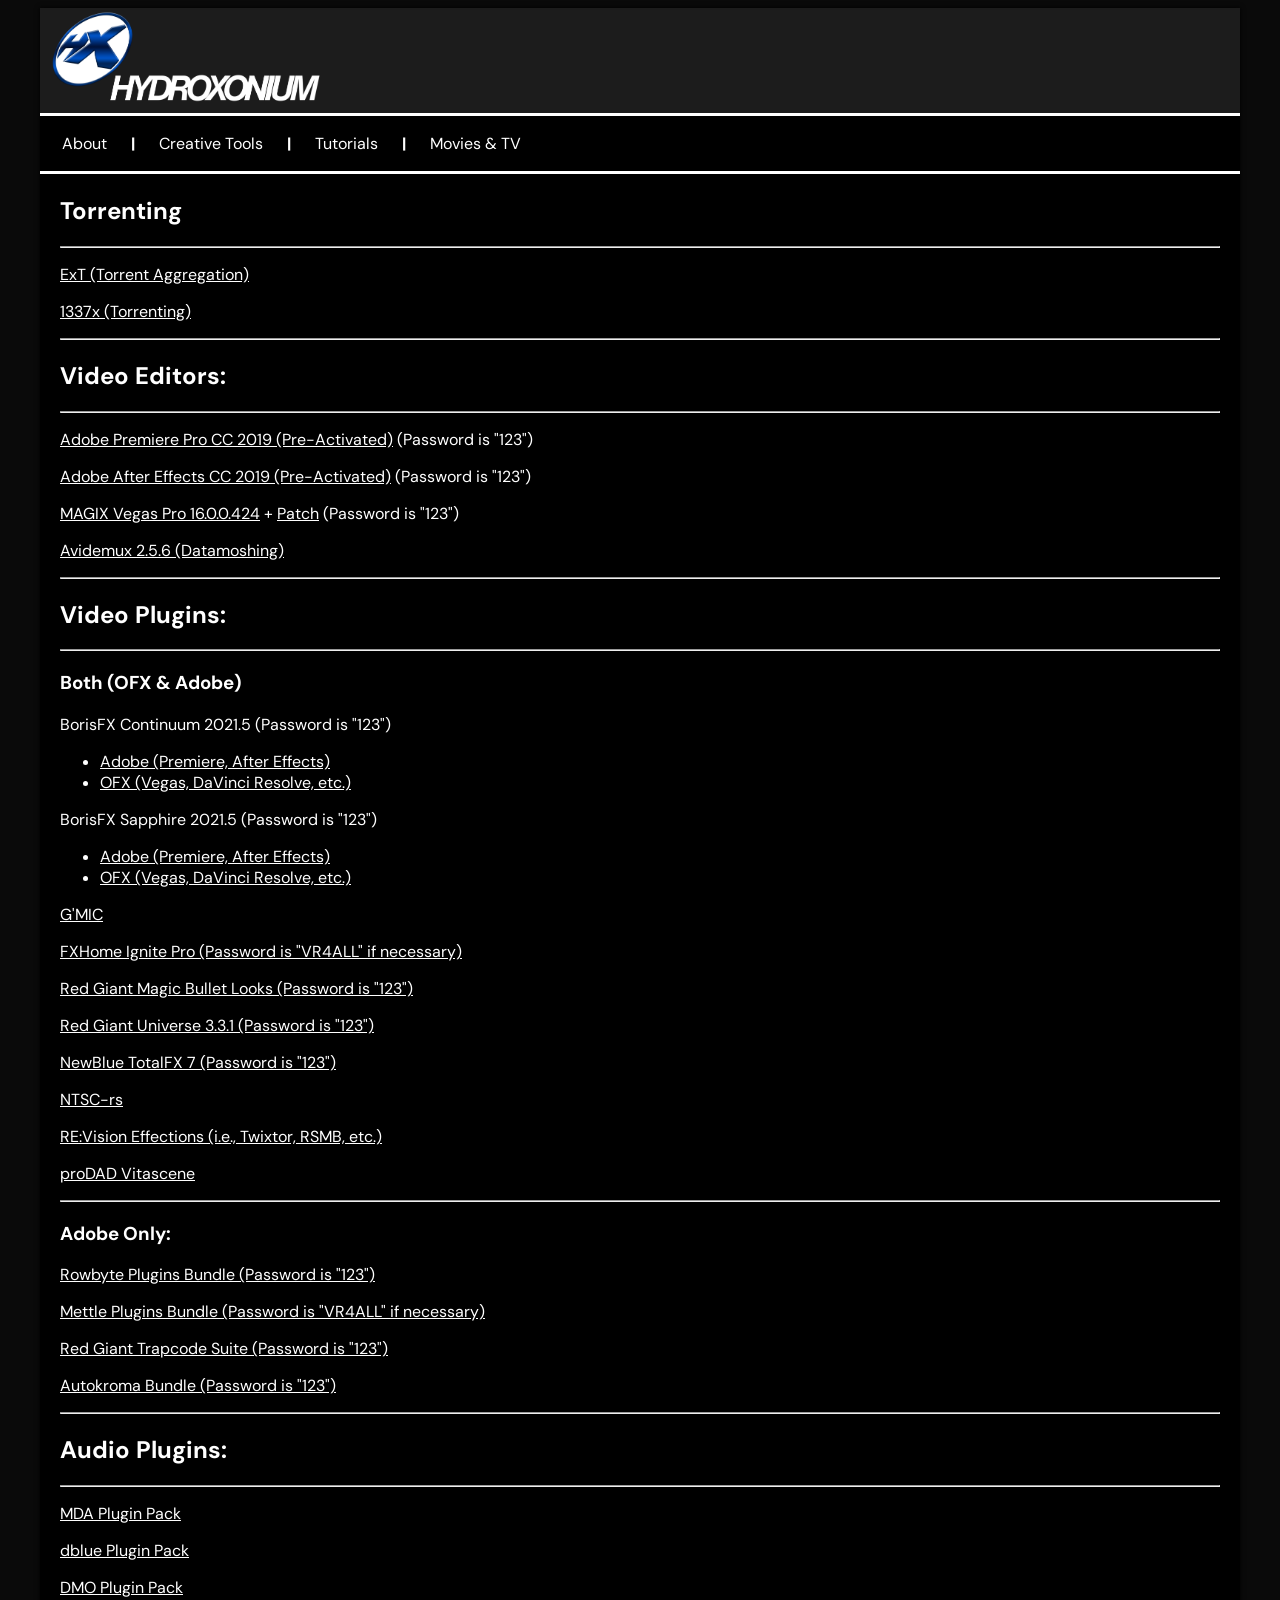
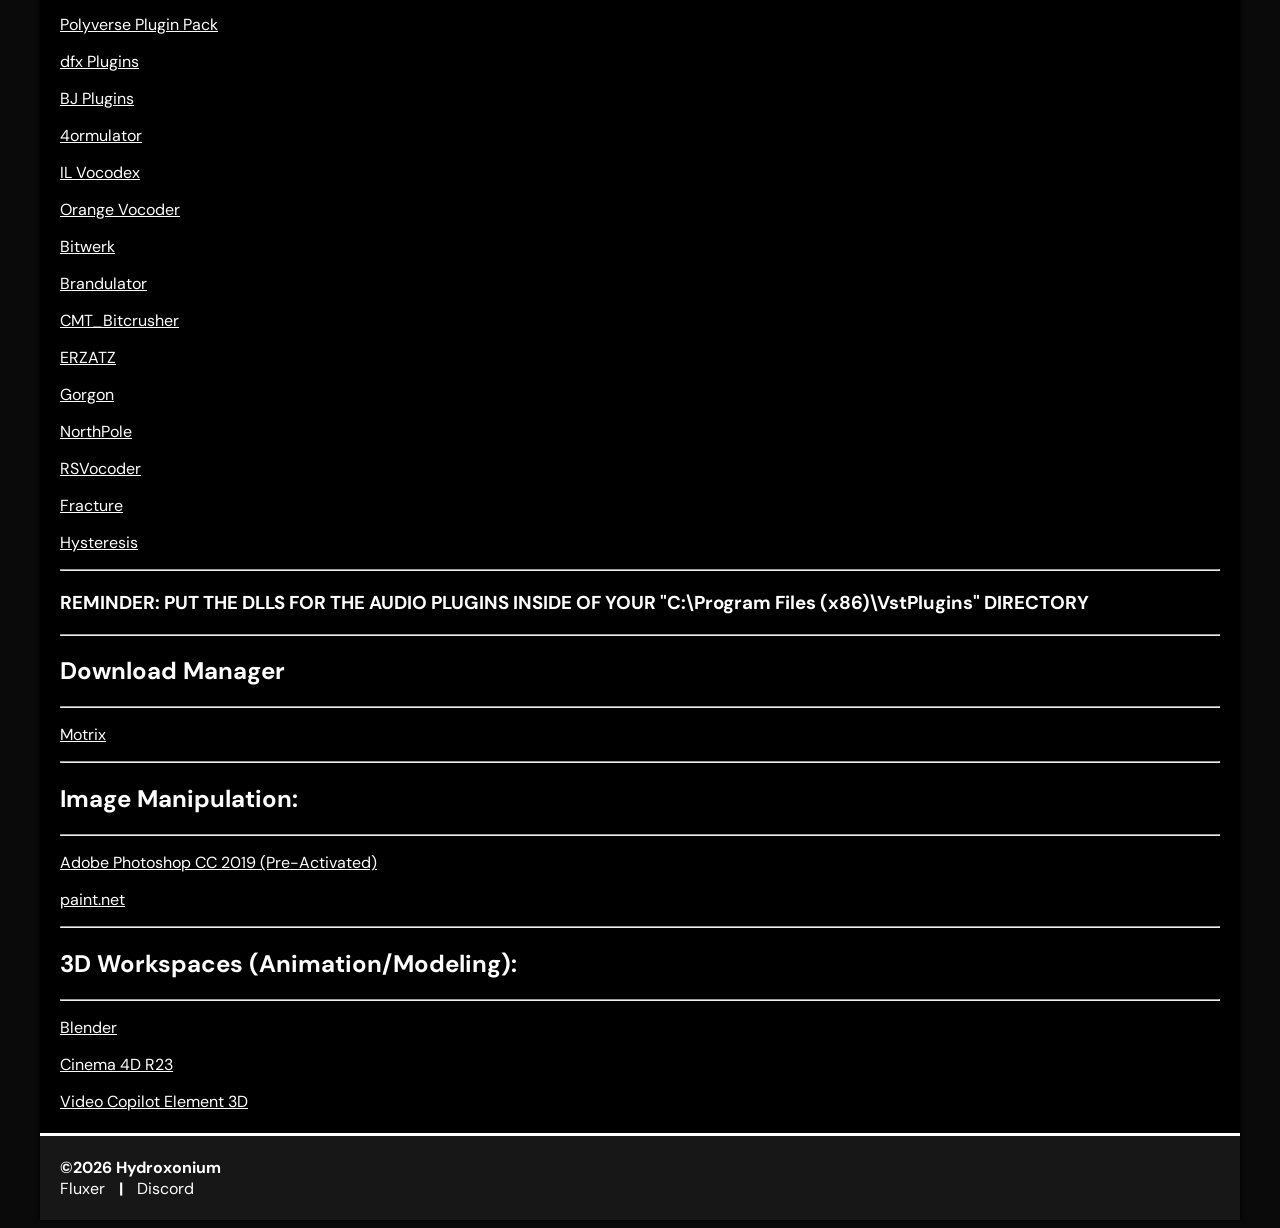
<file: creative-tools/index.html>
<!doctype html>
<html lang="en">
	<head>
		<meta charset="UTF-8" />
		<meta http-equiv="X-UA-Compatible" content="IE=edge" />
		<meta name="viewport" content="width=device-width, initial-scale=1.0" />
		<title>Creative Tools - Hydroxonium</title>
		<link rel="stylesheet" href="/main.css" />
		<link
			rel="icon"
			href="https://file.garden/Z9LVZzNW90XYTAye/hydroxonium-logo.png"
		/>
		<style>
			@import url('https://fonts.googleapis.com/css2?family=DM+Sans:ital,opsz,wght@0,9..40,100..1000;1,9..40,100..1000&display=swap');
		</style>
		<meta property="og:title" content="Creative Tools - Hydroxonium">
		<meta property="og:description" content="Providing the tools for creative fulfillment and success for the people, by the people.">
		<meta property="og:image" content="https://file.garden/Z9LVZzNW90XYTAye/hydroxonium-site-logo2.png">
	</head>
	<body>
		<div id="container">
			<div id="site-logo">
				<img class="website-logo"
					src="/assets/img/hydroxonium-site-logo2.png"
					height="100px"
				/>
			</div>
			<nav class="navbar">
					<p>
					<a href="/">About</a>
					<strong>|</strong>
					<a href="#">Creative Tools</a>
					<strong>|</strong>
					<a href="/tutorials">Tutorials</a>
					<strong>|</strong>
					<a href="/movies-and-tv">Movies & TV</a>
					</p>
			</nav>
			<div
				class="main-site"
				style="background-color: black; padding-top: 1px; padding-bottom: 5px; padding-left: 20px; padding-right: 20px; border-bottom: 3px solid white;"
			>
				<h2>Torrenting</h2>
				<hr style="color: white;">
				<p><a href="https://ext.to/" target="_blank">ExT (Torrent Aggregation)</a></p>
				<p><a href="https://1337x.to" target="_blank">1337x (Torrenting)</a></p>
				<hr style="color: white;" />
				<h2>Video Editors:</h2>
				<hr style="color: white;" />
				<p>
					<a
						href="https://app.filen.io/#/d/192e90fd-5d75-4171-9442-8caeddbd503b%235149726778574e4f3554763241415f306a59716662626c2d4d50354e73337663"
						target="_blank"
					>
						Adobe Premiere Pro CC 2019 (Pre-Activated)</a> (Password is "123")
				</p>
				<p>
					<a
						href="https://app.filen.io/#/d/6ca1ab99-5424-43e9-8678-87e853cb98d3%237a76526462344b493557437478724c6e427745616151794a566e6d7048307747"
						target="_blank"
					>
						Adobe After Effects CC 2019 (Pre-Activated)</a> (Password is "123")
					
				</p>
				<p>
					<a
						href="https://app.filen.io/#/d/790168b5-2004-4630-a9ae-e018f2bc0e2e%23645f506f374f5866713373675f427a757078515632344e757763554e71343946"
						target="_blank"
					>
						MAGIX Vegas Pro 16.0.0.424</a> + <a href="/vegas-pro-install/">Patch</a> (Password is "123")
					
				</p>
				<p>
					<a
						href="https://sourceforge.net/projects/avidemux/files/avidemux/2.5.6/"
						target="_blank"
					>
						Avidemux 2.5.6 (Datamoshing)
					</a>
				</p>
				<hr style="color: white;" />
				<h2>Video Plugins:</h2>
				<hr style="color: white;" />
				<h3>Both (OFX & Adobe)</h3>
				<p>
					BorisFX Continuum 2021.5 (Password is "123")</p>
					<ul style="list-style-type: disc; color: white;">
					<li><a
						href="https://app.filen.io/#/d/fce37e33-610d-443f-b797-638a2f3f1b0f%234a4d745a55477a64374a7a4966463656475366534b37714a75593344436d7a6c"
						target="_blank"
					>Adobe (Premiere, After Effects)
						
					</a></li>
					<li><a href="https://app.filen.io/#/d/fa92a619-0dd0-4e1b-8257-dddb92311da4%235073366167364c546b5958573468726d79686e71574e6552646c6a2d74436554" target="_blank">OFX (Vegas, DaVinci Resolve, etc.)</a></li>
					</ul>
				
				<p>
				
						BorisFX Sapphire 2021.5 (Password is "123")</p>
					<ul style="list-style-type: disc; color: white;">
						<li><a href="https://app.filen.io/#/d/7baf5c09-b91e-4bfe-bfbc-82091677b328%23417636635a424f55737265636d615a4c667a4f585746576c7536444a5f316a63" target="_blank">Adobe (Premiere, After Effects)</a></li>
						<li><a href="https://app.filen.io/#/d/82c0caa9-95d1-4d3c-9c51-a977c44dbc3a%23684743782d56587357686c6b78446e7a7a4a664a6833645f484b59493079394c" target="_blank">OFX (Vegas, DaVinci Resolve, etc.)</a></li>
					</ul>
					
				
				<p>
					<a
						href="https://file.garden/Z9LVZzNW90XYTAye/rfx_gmic_plugin_0.6.1b.zip"
						target="_blank"
					>
						G'MIC
					</a>
				</p>
				<p>
					<a
						href="https://app.filen.io/#/d/48a8d167-6cc5-445c-b058-05702ace86be%235f74314d505f52714836414633654672427157396665764c6a624c6553625464"
						target="_blank"
					>
						FXHome Ignite Pro (Password is "VR4ALL" if necessary)
					</a>
				</p>
				<p>
					<a
						href="https://app.filen.io/#/d/668e32e1-6176-4841-922c-2903d14e83d0%23386d45636a64737164617a673779735668446b35516f75633653534f3972585a"
						target="_blank"
					>
						Red Giant Magic Bullet Looks (Password is "123")
					</a>
				</p>
				<p>
					<a
						href="https://app.filen.io/#/d/31dd4ba3-c56a-4469-b3df-7bd4d4073762%234a3349673844496e7671637478614267526738516a30342d6f6a63326173466a"
						target="_blank"
					>
						Red Giant Universe 3.3.1 (Password is "123")
					</a>
				</p>
				<p>
					<a
						href="https://app.filen.io/#/d/4ad822ae-5283-4447-9fc0-395aaa78011b%23504754487951376958433030726e78427766476e416830534146415f516c714d"
						target="_blank"
					>
						NewBlue TotalFX 7 (Password is "123")
					</a>
				</p>
				<p>
					<a
						href="https://github.com/valadaptive/ntsc-rs"
						target="_blank"
					>
						NTSC-rs
					</a>
				</p>
				<p>
					<a
						href="https://app.filen.io/#/d/8e5b0302-27c1-42a5-8e4d-6e0b8895e7a2%235355483856597833696a43494c355a4e4d37675f4d395f584c7661586f765973"
						target="_blank"
					>
						RE:Vision Effections (i.e., Twixtor, RSMB, etc.)
					</a>
				</p>
				<p>
					<a
						href="https://app.filen.io/#/d/be94d94f-98d6-40f1-a9b9-323d96d0bdf4%234f6251666c35416e766a394f4e4c67693247774d2d4657544d5731475251566c"
						target="_blank"
					>
						proDAD Vitascene
					</a>
				</p>
				<hr style="color: white;" />
				<h3>Adobe Only:</h3>
				<p>
					<a
						href="https://app.filen.io/#/d/2a74709f-ad5b-4f05-8c46-f8e863497aea%234d384e4861624b4277365165596d4e733942796e7a56757744756c4835326d37"
						target="_blank"
					>
						Rowbyte Plugins Bundle (Password is "123")
					</a>
				</p>
				<p>
					<a href="https://app.filen.io/#/d/7dc5d397-02d8-49bb-996d-434b41147b27%234b4f5268533447664d2d5f4b41625f4d7848694f386a6458565036504d61574a" target="_blank">
						Mettle Plugins Bundle (Password is "VR4ALL" if necessary)
					</a>
				</p>
				<p>
					<a
						href="https://app.filen.io/#/d/9749262c-7b33-4d4f-bf05-a1a6c168c761%2346357255745862475942384370316b675a4234666e4264544c32572d35442d34"
						target="_blank"
					>
						Red Giant Trapcode Suite (Password is "123")
					</a>
				</p>
				<p>
					<a href="https://app.filen.io/#/d/36cf3d2c-74ba-47b8-8be7-45a1c2f0d57c%236d56426b7739676f5551565645503159773973324e5f597044376e4358456971" target="_blank">Autokroma Bundle (Password is "123")</a>
				</p>
				<hr style="color: white;" />
				<h2>Audio Plugins:</h2>
				<hr style="color: white;" />
				<p>
					<a
						href="https://file.garden/Z9LVZzNW90XYTAye/mda%20Plugins"
						target="_blank"
					>
						MDA Plugin Pack
					</a>
				</p>
				<p>
					<a
						href="https://file.garden/Z9LVZzNW90XYTAye/dfx%20Plugins"
						target="_blank"
					>
						dblue Plugin Pack
					</a>
				</p>
				<p>
					<a
						href="https://file.garden/Z9LVZzNW90XYTAye/DMO%20Plugins"
						target="_blank"
					>
						DMO Plugin Pack
					</a>
				</p>
				<p>
					<a
						href="https://file.garden/Z9LVZzNW90XYTAye/Polyverse%20Plugins"
						target="_blank"
					>
						Polyverse Plugin Pack
					</a>
				</p>
				<p>
					<a
						href="https://file.garden/Z9LVZzNW90XYTAye/dfx%20Plugins.zip"
						target="_blank"
					>
						dfx Plugins
					</a>
				</p>
				<p>
					<a
						href="https://file.garden/Z9LVZzNW90XYTAye/BJ%20Plugins"
						target="_blank"
					>
						BJ Plugins
					</a>
				</p>
				<p>
					<a
						href="https://file.garden/Z9LVZzNW90XYTAye/4ormulator.dll"
						target="_blank"
					>
						4ormulator
					</a>
				</p>
				<p>
					<a
						href="https://file.garden/Z9LVZzNW90XYTAye/IL%20Vocodex.dll"
						target="_blank"
					>
						IL Vocodex
					</a>
				</p>
				<p>
					<a
						href="https://file.garden/Z9LVZzNW90XYTAye/Orange%20Vocoder%20Plugin"
						target="_blank"
					>
						Orange Vocoder
					</a>
				</p>
				<p>
					<a
						href="https://file.garden/Z9LVZzNW90XYTAye/Bitwerk"
						target="_blank"
					>
						Bitwerk
					</a>
				</p>
				<p>
					<a
						href="https://file.garden/Z9LVZzNW90XYTAye/Brandulator.dll"
						target="_blank"
					>
						Brandulator
					</a>
				</p>
				<p>
					<a
						href="https://file.garden/Z9LVZzNW90XYTAye/CMT_Bitcrusher_2.dll"
						target="_blank"
					>
						CMT_Bitcrusher
					</a>
				</p>
				<p>
					<a
						href="https://file.garden/Z9LVZzNW90XYTAye/ERZATZ%20Plugin"
						target="_blank"
					>
						ERZATZ
					</a>
				</p>
				<p>
					<a
						href="https://file.garden/Z9LVZzNW90XYTAye/Gorgon.dll"
						target="_blank"
					>
						Gorgon
					</a>
				</p>
				<p>
					<a
						href="https://file.garden/Z9LVZzNW90XYTAye/NorthPole.dll"
						target="_blank"
					>
						NorthPole
					</a>
				</p>
				<p>
					<a
						href="https://file.garden/Z9LVZzNW90XYTAye/RZSvocoder.dll"
						target="_blank"
					>
						RSVocoder
					</a>
				</p>
				<p>
					<a
						href="https://glitchmachines.com/products/fracture/"
						target="_blank"
					>
						Fracture
					</a>
				</p>
				<p>
					<a
						href="https://glitchmachines.com/products/hysteresis/"
						target="_blank"
					>
						Hysteresis
					</a>
				</p>
				<hr style="color: white;" />
				<h3>
					<strong>REMINDER:</strong>
					PUT THE DLLS FOR THE AUDIO PLUGINS INSIDE OF YOUR
					"C:\Program Files (x86)\VstPlugins" DIRECTORY
				</h3>
				<hr style="color: white;" />
				<h2>Download Manager</h2>
				<hr style="color: white;" />
				<p><a href="https://motrix.app/" target="_blank">Motrix</a></p>
				<hr style="color: white;" />
				<h2>Image Manipulation:</h2>
				<hr style="color: white;" />
				<p>
					<a
						href="https://app.filen.io/#/d/9154ed66-784e-4149-a90c-261067998b2e%2367657762784c5966344264486e62624e6947537877765a4e534165426273764b"
						target="_blank"
					>
						Adobe Photoshop CC 2019 (Pre-Activated)
					</a>
				</p>
				<p>
					<a href="https://www.getpaint.net/" target="_blank">
						paint.net
					</a>
				</p>
				<hr style="color: white;" />
				<h2>3D Workspaces (Animation/Modeling):</h2>
				<hr style="color: white;" />
				<p><a href="https://www.blender.org/download/" target="_blank">Blender</a></p>
				<p><a href="https://app.filen.io/#/d/35b733d8-bd92-4c31-8b99-bbe98e2b540e%235f43424b356770655f4e67595259656d68426362676849367236713575654b4c" target="_blank">Cinema 4D R23</a></p>
				<p>
					<a
						href="https://app.filen.io/#/d/6cb11319-c812-4664-92ed-1569123a9bd4%2335553159766c316e57544338324f4a5178442d68645345663168677138716332"
						target="_blank"
					>
						Video Copilot Element 3D
					</a>
				</p>
			</div>
			<footer id="footer">
			<p><strong>©2026 Hydroxonium</strong>
			<br>
			<a style="padding-right: 10px" href="https://fluxer.gg/6TwoQOP1" target="_blank">Fluxer</a>
			<strong>|</strong>
			<a style="padding: 0px 10px" href="https://discord.gg/upWHqCcx4b" target="_blank">Discord</a></p>
			</footer>
		</div>
	</body>
</html>
</file>
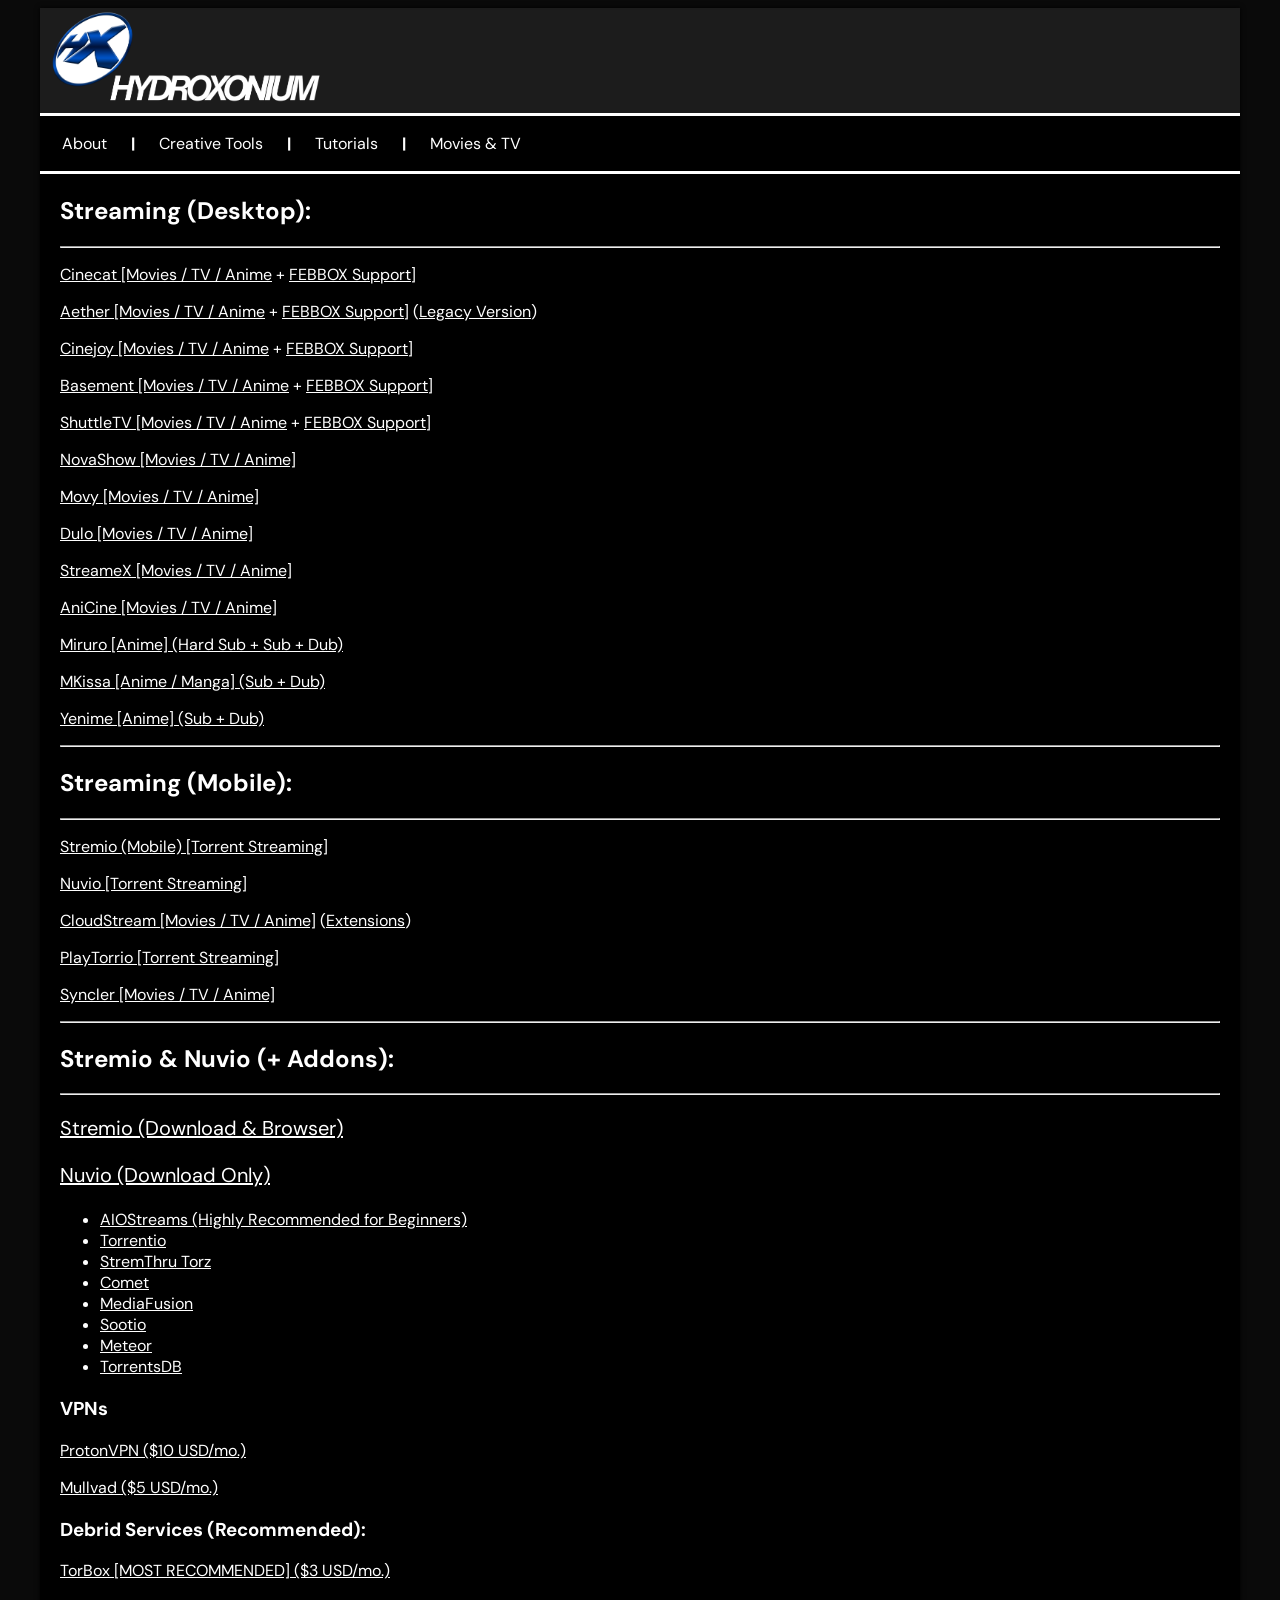
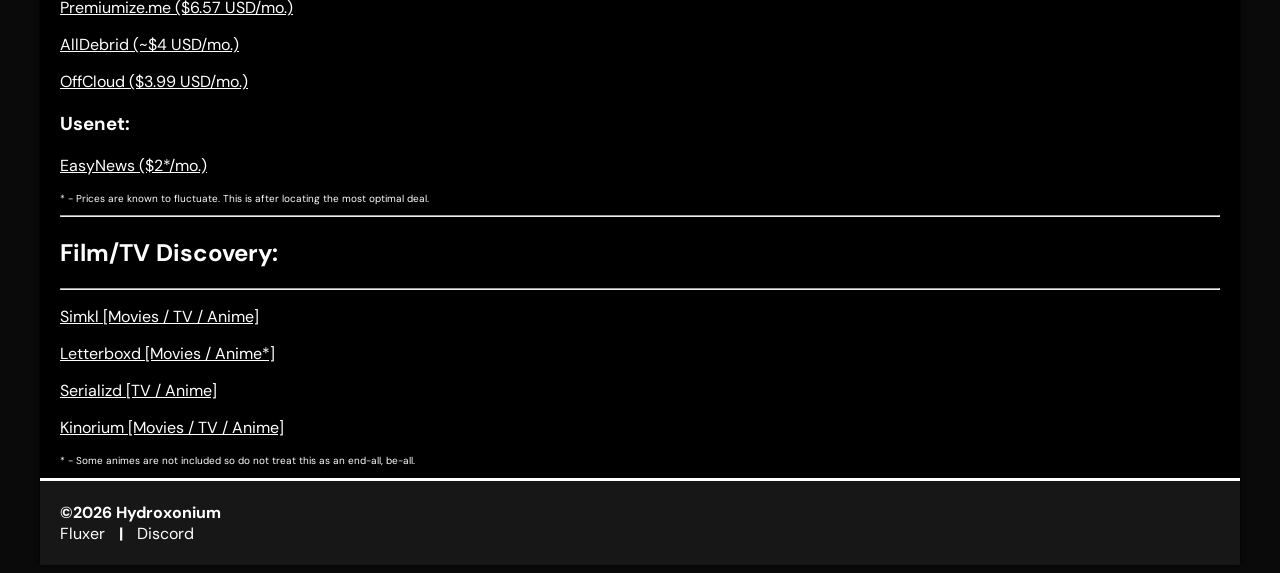
<file: movies-and-tv/index.html>
<!doctype html>
<html>
	<head>
		<title>Movies & TV - Hydroxonium</title>
		<link rel="stylesheet" href="/main.css" />
		<link
			rel="icon"
			href="https://file.garden/Z9LVZzNW90XYTAye/hydroxonium-logo.png"
		/>
		<style>
			@import url('https://fonts.googleapis.com/css2?family=DM+Sans:ital,opsz,wght@0,9..40,100..1000;1,9..40,100..1000&display=swap');
		</style>
		<meta property="og:title" content="Hydroxonium" />
		<meta
			property="og:description"
			content="Providing the tools for creative fulfillment and success for the people, by the people."
		/>
		<meta
			property="og:image"
			content="https://file.garden/Z9LVZzNW90XYTAye/hydroxonium-site-logo2.png"
		/>
	</head>
	<body>
		<div id="container">
		<div id="site-logo">
				<img class="website-logo"
					src="/assets/img/hydroxonium-site-logo2.png"
					height="100px"
				/>
			</div>
			
				<nav class="navbar">
					<p>
					<a href="/">About</a>
					<strong>|</strong>
					<a href="/creative-tools">Creative Tools</a>
					<strong>|</strong>
					<a href="/tutorials">Tutorials</a>
					<strong>|</strong>
					<a href="#">Movies & TV</a>
					</p>
			</nav>
			<div id="main-site">
				<h2>Streaming (Desktop):</h2>
				<hr style="color: white;" />
				<p>
					<a href="https://cinecat.eu/" target="_blank">
						Cinecat [Movies / TV / Anime
					</a> + <a href="/fed-api-setup">FEBBOX Support</a>]
				</p>
				<p>
					<a href="https://aether.bar/" target="_blank">
						Aether [Movies / TV / Anime 
					</a> + <a href="/fed-api-setup">FEBBOX Support</a>]
					(<a href="https://legacy.aether.bar" target="_blank">
						Legacy Version</a>)
				</p>
				
				<p>
					<a href="https://cinejoy.to/" target="_blank">
						Cinejoy [Movies / TV / Anime 
					</a> + <a href="/fed-api-setup">FEBBOX Support</a>]
				</p>
				<p>
					<a href="https://basementx.xyz/" target="_blank">Basement [Movies / TV / Anime</a> + <a href="/fed-api-setup">FEBBOX Support</a>]
				</p>
				<p>
					<a href="https://shuttletv.su/" target="_blank">ShuttleTV [Movies / TV / Anime </a> + <a href="/fed-api-setup">FEBBOX Support</a>]
				</p>
				<p>
					<a href="https://cinevaro.app/" target="_blank">
						NovaShow [Movies / TV / Anime]
					</a>
				</p>
				<p>
					<a href="https://www.movy.bz/" target="_blank">
						Movy [Movies / TV / Anime]
					</a>
				</p>
				<p>
					<a href="https://dulo.cx/" target="_blank">Dulo [Movies / TV / Anime]</a>
				</p>
				<p>
					<a href="https://streamex.sh/" target="_blank">
						StreameX [Movies / TV / Anime]
					</a>
				</p>
				<p>
					<a href="https://anicine.sbs/" target="_blank">
						AniCine [Movies / TV / Anime]
					</a>
				</p>
				<p>
					<a href="https://www.miruro.com/" target="_blank">
						Miruro [Anime] (Hard Sub + Sub + Dub)
					</a>
				</p>
				<p>
					<a href="https://mkissa.to/" target="_blank">
						MKissa [Anime / Manga] (Sub + Dub)
					</a>
				</p>
				<p>
					<a href="https://yenime.net/" target="_blank">
						Yenime [Anime] (Sub + Dub)
					</a>
				</p>
				<hr style="color: white;" />
				<h2>Streaming (Mobile):</h2>
				<hr style="color: white;">
				<p><a href="https://www.stremio.com/" target="_blank">Stremio (Mobile) [Torrent Streaming]</a></p>
				<p><a href="https://nuvio.tv/" target="_blank">Nuvio [Torrent Streaming]</a></p>
				<p><a href="https://github.com/recloudstream/cloudstream" target="_blank">CloudStream [Movies / TV / Anime]</a> (<a href="https://cloudstream.miraheze.org/wiki/List_of_extensions" target="_blank">Extensions</a>)</p>
				<p><a href="https://playtorrio.xyz/" target="_blank">PlayTorrio [Torrent Streaming]</a></p>
				<p><a href="https://syncler.net/" target="_blank">Syncler [Movies / TV / Anime]</a></p>
				<hr style="color: white;" />
				<h2>Stremio & Nuvio (+ Addons):</h2>
				<hr style="color: white;" />
				<p
					style="font-size: 20px; padding-bottom: 1px; margin-bottom; 0"
				>
					<a href="https://www.stremio.com/" target="_blank">
						Stremio (Download & Browser)
					</a>
				</p>
				<p
					style="font-size: 20px; padding-bottom: 1px; margin-bottom; 0"
				>
					<a href="https://nuvio.tv/" target="_blank">
						Nuvio (Download Only)
					</a>
				</p>
				<ul style="list-style-type: disc; color: white;">
					<li>
						<a href="https://aiostreams.fortheweak.cloud/stremio/configure" target="_blank">
							AIOStreams (Highly Recommended for Beginners)
						</a>
					</li>
					<li>
						<a
							href="https://stremio-addons.net/addons/torrentio/"
							target="_blank"
						>
							Torrentio
						</a>
					</li>
					
					<li><a href="https://stremio-addons.net/addons/stremthru-torz" target="_blank">StremThru Torz</a></li>
					
					<li>
						<a
							href="https://stremio-addons.net/addons/comet"
							target="_blank"
						>
							Comet
						</a>
					</li>
					<li>
						<a
							href="https://stremio-addons.net/addons/mediafusion-elfhosted"
							target="_blank"
						>
							MediaFusion
						</a>
					</li>
					<li>
						<a
							href="https://stremio-addons.net/addons/sootio"
							target="_blank"
						>
							Sootio
						</a>
					</li>
					<li>
						<a
							href="https://stremio-addons.net/addons/meteor-midnightignite"
							target="_blank"
						>
							Meteor
						</a>
					</li>
					<li>
						<a href="https://stremio-addons.net/addons/torrentsdb" target="_blank">
							TorrentsDB
						</a>
					</li>
				</ul>
				<h3>VPNs</h3>
				<p>
					<a href="https://protonvpn.com/" target="_blank">
						ProtonVPN ($10 USD/mo.)
					</a>
				</p>
				<p>
					<a href="https://mullvad.net/en" target="_blank">
						Mullvad ($5 USD/mo.)
					</a>
				</p>
				<h3>Debrid Services (Recommended):</h3>
				<p>
					<a href="https://torbox.app/" target="_blank">
						TorBox [MOST RECOMMENDED] ($3 USD/mo.)
					</a>
				</p>
				<p>
					<a href="https://www.premiumize.me/" target="_blank">
						Premiumize.me ($6.57 USD/mo.)
					</a>
				</p>
				<p>
					<a href="https://alldebrid.com/" target="_blank">
						AllDebrid (~$4 USD/mo.)
					</a>
				</p>
				<p>
					<a href="https://offcloud.com/" target="_blank">
						OffCloud ($3.99 USD/mo.)
					</a>
				</p>
				<h3>Usenet:</h3>
				<p>
					<a href="https://signup.easynews.com/checkout/winback-deal-ae/" target="_blank">
						EasyNews ($2*/mo.)
					</a>
				</p>
				<p style="font-size: 10px">
					* - Prices are known to fluctuate. This is after locating the most optimal deal. 
				</p>
				
				
				<hr style="color: white;" />
				<h2>Film/TV Discovery:</h2>
				<hr style="color: white;" />
				<p>
					<a href="https://simkl.com/" target="_blank">
						Simkl [Movies / TV / Anime]
					</a>
				</p>
				<p>
					<a href="https://letterboxd.com" target="_blank">
						Letterboxd [Movies / Anime*]
					</a>
				</p>
				<p>
					<a href="https://serializd.com/" target="_blank">
						Serializd [TV / Anime]
					</a>
				</p>
				
				<p>
					<a href="https://en.kinorium.com" target="_blank">
						Kinorium [Movies / TV / Anime]
					</a>
				</p>
				<p style="font-size: 10px">
					* - Some animes are not included so do not treat this as an
					end-all, be-all.
				</p>
			</div>
			
			<footer id="footer">
			<p><strong>©2026 Hydroxonium</strong>
			<br>
			<a style="padding-right: 10px" href="https://fluxer.gg/6TwoQOP1" target="_blank">Fluxer</a>
			<strong>|</strong>
			<a style="padding: 0px 10px" href="https://discord.gg/upWHqCcx4b" target="_blank">Discord</a></p>
			</footer>
		</div>
	</body>
</html>
</file>
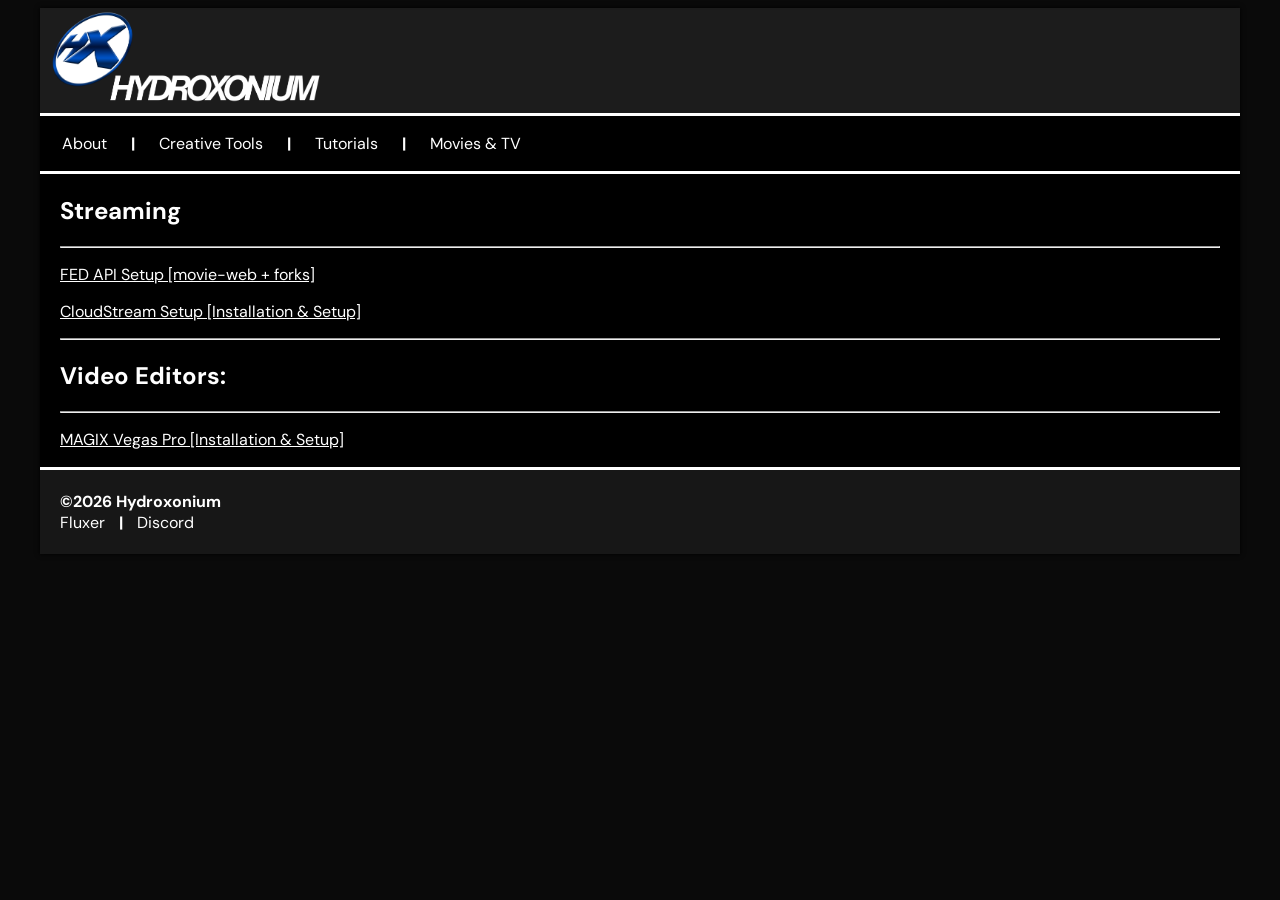
<file: tutorials/index.html>
<!doctype html>
<html lang="en">
	<head>
		<meta charset="UTF-8" />
		<meta http-equiv="X-UA-Compatible" content="IE=edge" />
		<meta name="viewport" content="width=device-width, initial-scale=1.0" />
		<title>Tutorials - Hydroxonium</title>
		<link rel="stylesheet" href="/main.css" />
		<link
			rel="icon"
			href="https://file.garden/Z9LVZzNW90XYTAye/hydroxonium-logo.png"
		/>
		<style>
			@import url('https://fonts.googleapis.com/css2?family=DM+Sans:ital,opsz,wght@0,9..40,100..1000;1,9..40,100..1000&display=swap');
		</style>
		<meta property="og:title" content="Tutorials - Hydroxonium">
		<meta property="og:description" content="Providing the tools for creative fulfillment and success for the people, by the people.">
		<meta property="og:image" content="https://file.garden/Z9LVZzNW90XYTAye/hydroxonium-site-logo2.png">
	</head>
	<body>
		<div id="container">
			<div id="site-logo">
				<img class="website-logo"
					src="/assets/img/hydroxonium-site-logo2.png"
					height="100px"
				/>
			</div>
			<nav class="navbar">
					<p>
					<a href="/">About</a>
					<strong>|</strong>
					<a href="/creative-tools">Creative Tools</a>
					<strong>|</strong>
					<a href="#">Tutorials</a>
					<strong>|</strong>
					<a href="/movies-and-tv">Movies & TV</a>
					</p>
			</nav>
			<div id="main-site">
				<h2>Streaming</h2>
				<hr style="color: white;">
				<p><a href="/fed-api-setup">FED API Setup [movie-web + forks]</a></p>
				<p><a href="/cloudstream-setup">CloudStream Setup [Installation & Setup]</a></p>
				<hr style="color: white;">
				<h2>Video Editors:</h2>
				<hr style="color: white;">
				<p><a href="/vegas-pro-install">MAGIX Vegas Pro [Installation & Setup]</a></p>
			</div>
			<footer id="footer">
			<p><strong>©2026 Hydroxonium</strong>
			<br>
			<a style="padding-right: 10px" href="https://fluxer.gg/6TwoQOP1" target="_blank">Fluxer</a>
			<strong>|</strong>
			<a style="padding: 0px 10px" href="https://discord.gg/upWHqCcx4b" target="_blank">Discord</a></p>
			</footer>
		</div>
	</body>
</html>
</file>
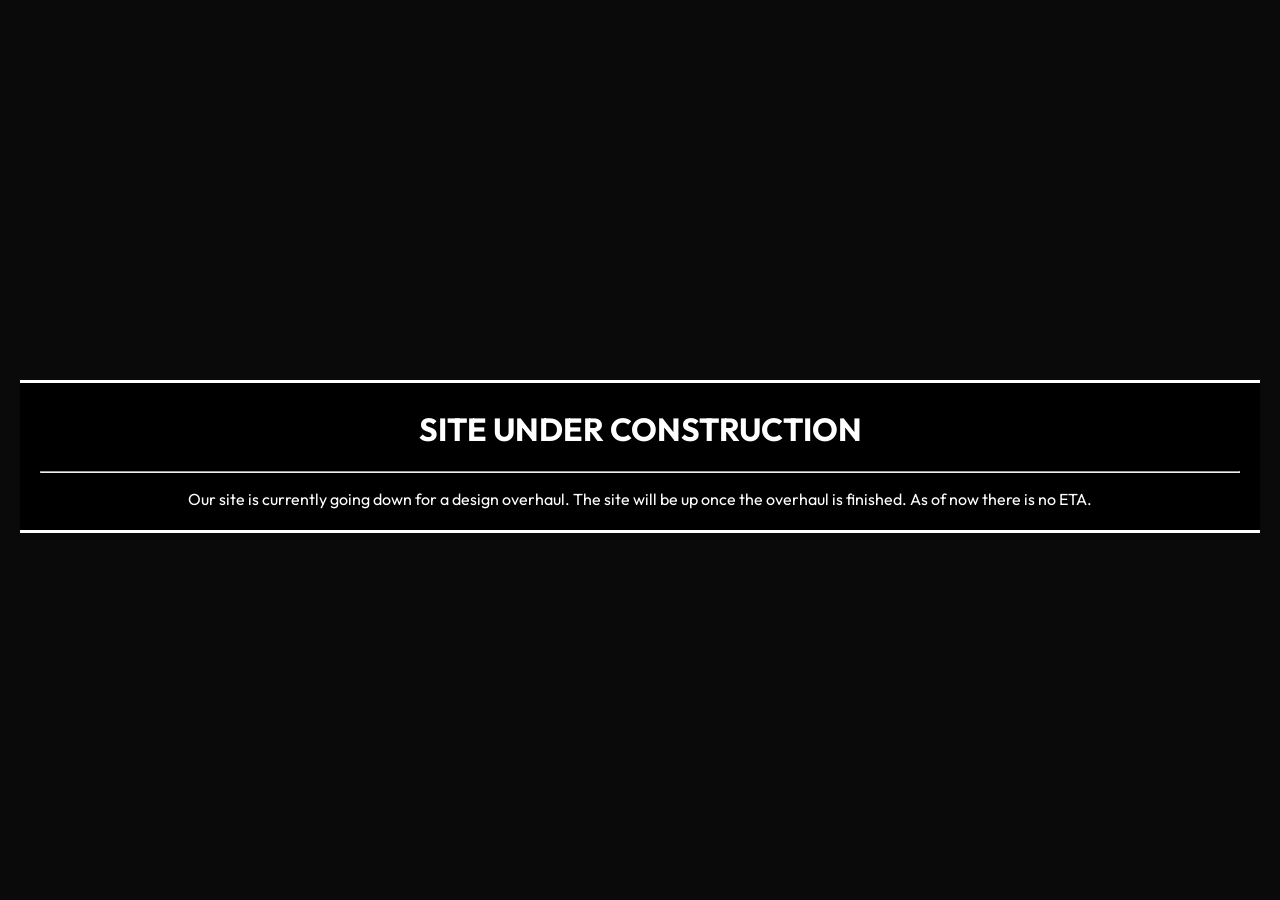
<file: maintenance.html>
<!DOCTYPE html>
<html>
    <head>
        <title>Site Under Construction</title>
        <link rel="stylesheet" href="placeholer.css" />
        <link rel="preconnect" href="https://fonts.googleapis.com">
		<link rel="preconnect" href="https://fonts.gstatic.com" crossorigin>
		<link href="https://fonts.googleapis.com/css2?family=Outfit:wght@100..900&display=swap" rel="stylesheet">
		<link rel="icon" href="https://file.garden/Z9LVZzNW90XYTAye/hydroxonium-logo.png"/>
    </head>
    <body>
    	<div class="container">
    		<h1>SITE UNDER CONSTRUCTION</h1>
    		<hr style="color: white;">
    		<p>Our site is currently going down for a design overhaul. The site will be up once the overhaul is finished. As of now there is no ETA.</p>
    	</div>
    </body>
</html>
</file>
<file: main.css>
body {
	background-color: #0a0a0a;
	background-image: url("https://file.garden/Z9LVZzNW90XYTAye/hydroxbg.png");
	background-size: 50px 50px;
	background-repeat: repeat;
	background-attachment: fixed;
	animation: shiftbackground 20s linear infinite alternate;
	font-family: DM Sans;
	cursor: url('https://cdn.cursors-4u.net/previews/chrome-pointer-4db561db-32.webp') 34 34, auto;
}

@keyframes shiftbackground {
	from {
		background-position-y: 0
	}
	to {
		background-position-y: 270px
	}
}

#container {
	max-width: 1200px;
	margin: auto;
	box-shadow: 0px 0px 5px black;
}

#site-logo {
	width: 100%;
	background-color: #1c1c1c;
	border-bottom: 3px solid white;
}

.website-logo {
	padding-left: 8px;
}

.navbar a {
	text-decoration: none;
	color: white;
	padding: 0px 20px;
}
a:link {
	color: white;
	display: inline-block;
}

.rss {
	position: fixed;
  	bottom: 27px;
  	left: 36px;
}


a:hover {
	color: grey;
}

nav {
	background-color: black;
	border-bottom: 3px solid white;
	padding: 1px 2px;
}

#updates {
	overflow-x: hidden;
	overflow-y: scroll;
	border: 1px solid white;
	height: 360px;
	padding-right: 20px;
}

h1 {
	color: white;
	text-decoration: underline;
}

h2 {
	color: white;
}

h3 {
	color: white;
}

p {
	color: white;
}

#main-site {
	padding-bottom: 1px;
	padding-top: 1px;
	padding-left: 20px;
	padding-right: 20px;
	background-color: black;
	font-family: DM Sans;
	border-bottom: 3px solid white;
}

#supporters {
	color: white;
}

#footer {
	margin-left: auto;
	margin-right: auto;
	background-color: #171717;
	padding: 5px 20px;
}

#footer a {
	text-decoration: none;
	color: white;
}

#footer a:hover {
	color: grey;
	text-decoration: underline;
}

.center-img {
	display: block;
	margin-left: auto;
	margin-right: auto;
	height: 100px;
	filter: drop-shadow(5px 5px 5px black);
}
</file>
<file: placeholer.css>
body {
	background-color: #0a0a0a;
	background-image: url("https://file.garden/Z9LVZzNW90XYTAye/hydroxbg.png");
	background-size: 50px 50px;
	background-repeat: repeat;
	background-attachment: fixed;
	font-family: Outfit;
}

.container {
	background-color: black;
	width: 1200px;
	margin: auto;
	margin-top: 380px;
	text-align: center;
	color: white;
	padding: 5px 20px;
	border-top: 3px solid white;
	border-bottom: 3px solid white;

}
</file>
